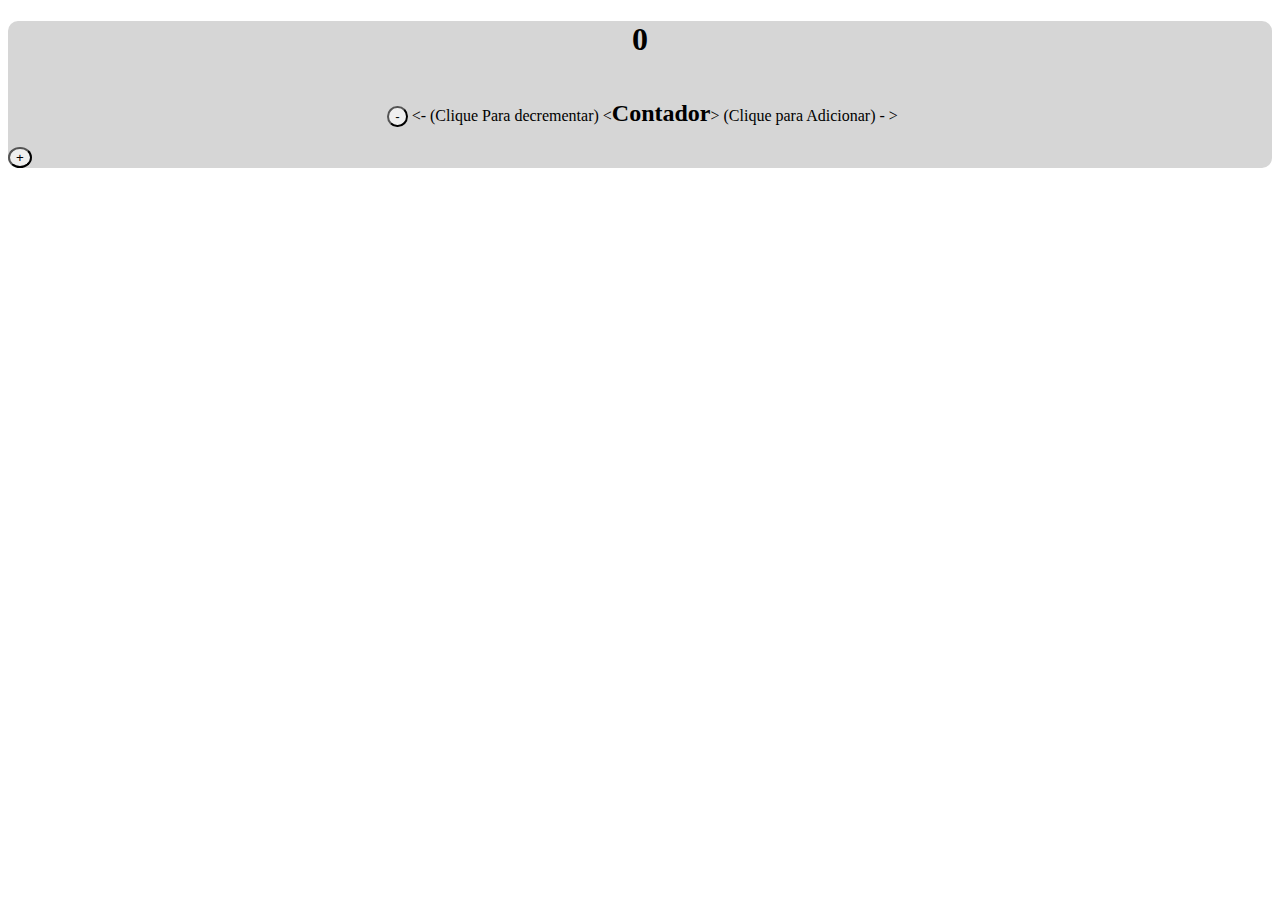
<file: P.Contador/index.html>
<!DOCTYPE html>
<html lang="en">
<head>
    <meta charset="UTF-8">
    <meta http-equiv="X-UA-Compatible" content="IE=edge">
    <meta name="viewport" content="width=device-width, initial-scale=1.0">
    <title>Document</title>
    <link rel="stylesheet" href="style.css">
    
</head>
<body>
    
    <div class="conteiner">

    <h1 id="title">0</h1>
    
    <span><input onclick="decrementar()" type="button" value="-">    <- (Clique Para decrementar) <<h2>Contador</h2>> (Clique para Adicionar) - >  <input onclick="encrementar()" type="button" value="+"></span>
    


    </div>
    

    
    <script src="./script.js" ></script>
</body>
</html>
</file>
<file: P.Contador/style.css>
.conteiner{

    
    background-color: rgb(214, 214, 214);
    border-radius: 10px;
}

h2{
    display: inline-block;
    text-align: center;

}

span{
    text-align: center;
    margin: 30%;
}

h1{

text-align: center;


}


input{
    border-radius: 100%;
    
    
}
</file>
